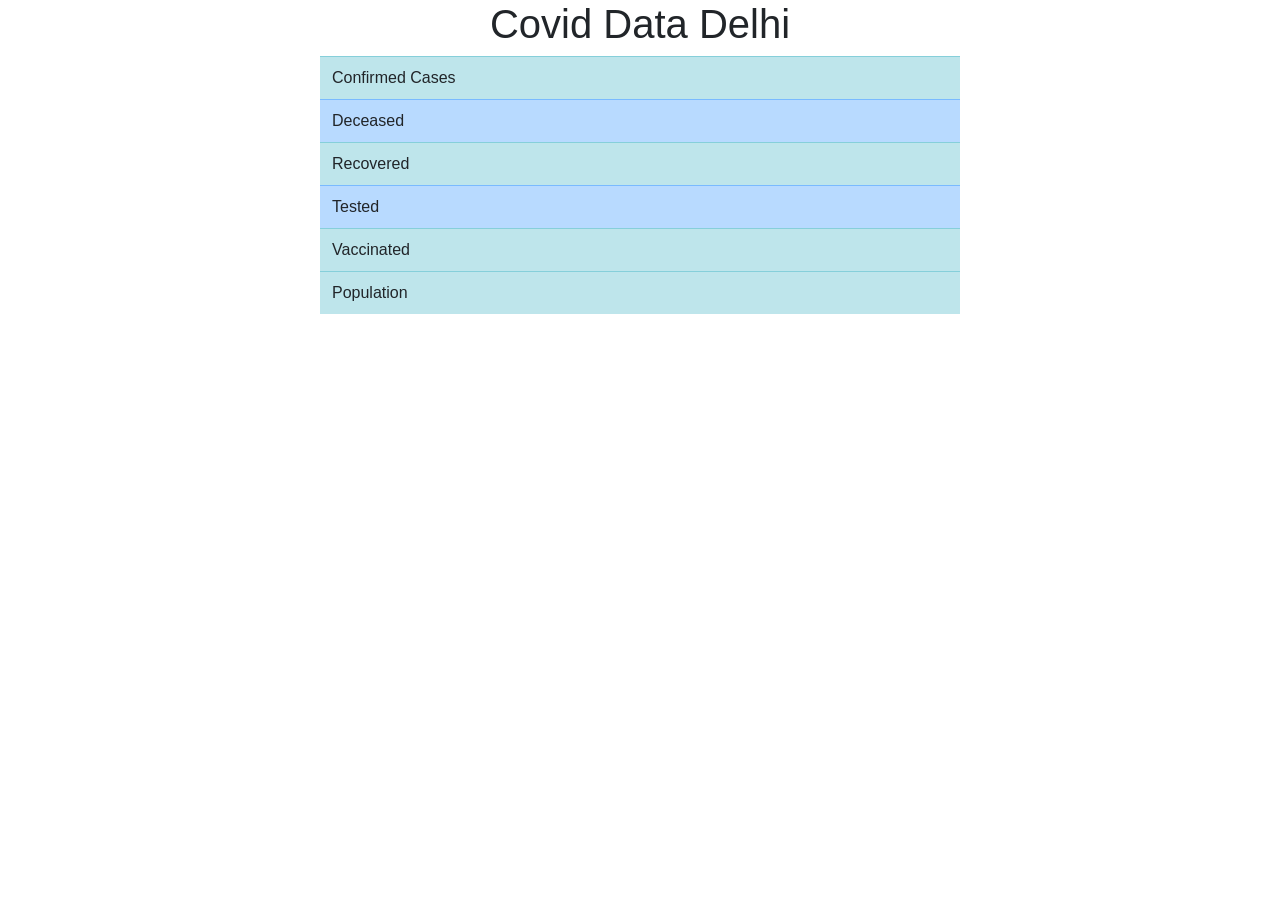
<file: index.html>
<html lang="en">
  <head>
    <meta charset="UTF-8" />
    <meta http-equiv="X-UA-Compatible" content="IE=edge" />
    <meta name="viewport" content="width=device-width, initial-scale=1.0" />
    <link
      rel="stylesheet"
      href="https://cdn.jsdelivr.net/npm/bootstrap@4.6.0/dist/css/bootstrap.min.css"
      integrity="sha384-B0vP5xmATw1+K9KRQjQERJvTumQW0nPEzvF6L/Z6nronJ3oUOFUFpCjEUQouq2+l"
      crossorigin="anonymous"
    />
    <link rel="stylesheet" href="style.css" />
    <title>covid data</title>
  </head>
  <body>
    
      <center>
        <div style="overflow-x: auto; width: 50%">
        <h1>Covid Data Delhi</h1>
        <table class="table table-hover">
          <tr class="table-info">
            <td>Confirmed Cases</td>
            <td><div id="conf"></div></td>
          </tr>
          <tr class="table-primary">
            <td>Deceased</td>
            <td>
              <div id="dec"></div>
            </td>
          </tr>
          <tr class="table-info">
            <td>Recovered</td>
            <td><div id="rec"></div></td>
          </tr>
          <tr class="table-primary">
            <td>Tested</td>
            <td>
              <div id="test"></div>
            </td>
          </tr>
          <tr class="table-info">
            <td>Vaccinated</td>
            <td><div id="vacc"></div></td>
          </tr>
          <tr class ='table-info'>
            <td>Population</td>
            <td><div id="pop"></div></td>
          </tr>



        </table>
      </center>
    </div>

    <script src="script.js"></script>
  </body>
</html>
</file>
<file: style.css>
@media only screen and (min-width: 600px) {
  div {
    width: 70%;
  }
}
</file>
